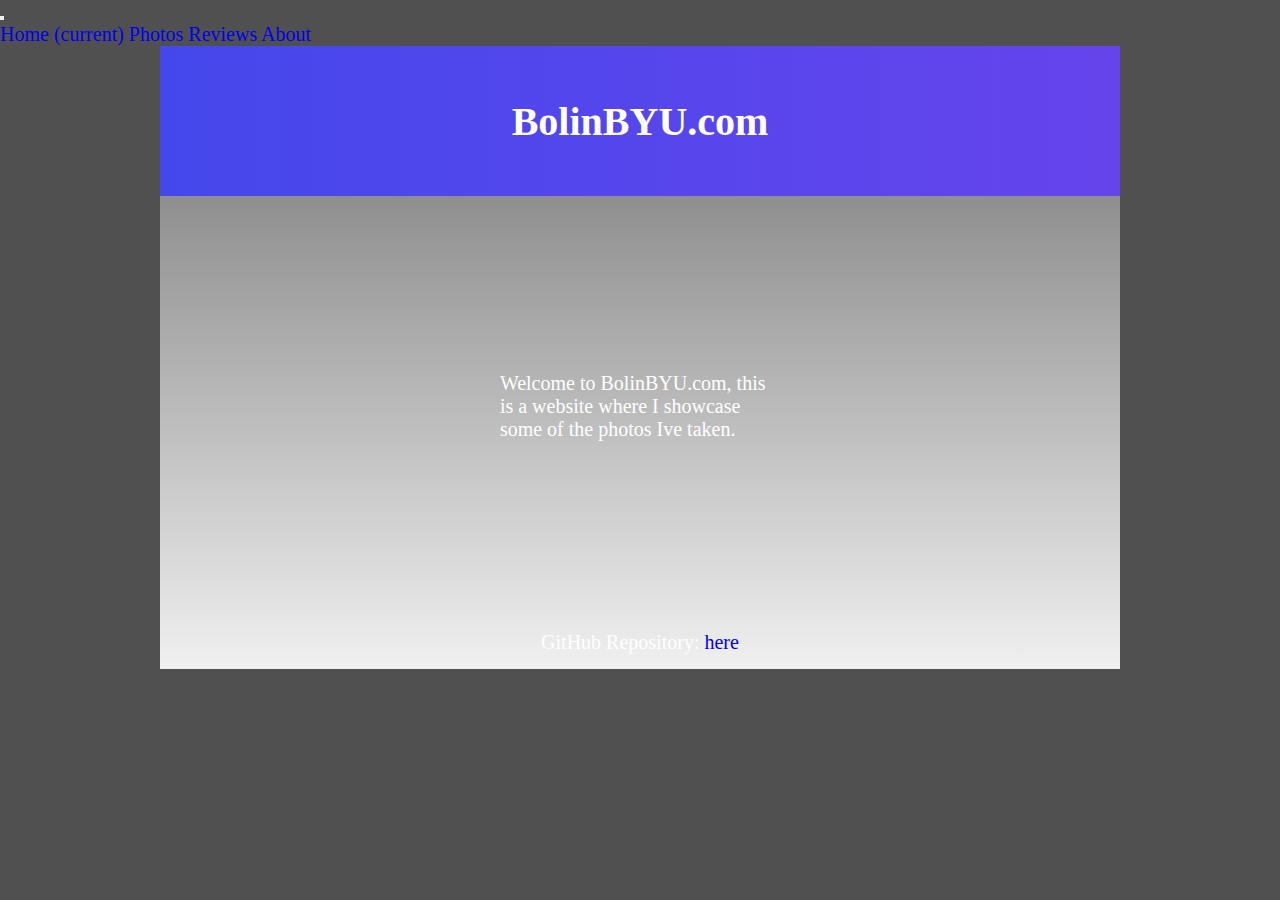
<file: index.html>
<!DOCTYPE html>
<html lang='en'>

<head>
  <title>Home</title>
  <meta charset='UTF-8' />
  <link rel='stylesheet' href='styles.css' />
  <meta name='viewport' content='width=device-width, initial-scale=1.0, maximum-scale=1.0' />
  <link rel="stylesheet" href="https://stackpath.bootstrapcdn.com/bootstrap/4.1.3/css/bootstrap.min.css" integrity="sha384-MCw98/SFnGE8fJT3GXwEOngsV7Zt27NXFoaoApmYm81iuXoPkFOJwJ8ERdknLPMO" crossorigin="anonymous">
</head>

<body>
  <nav class="navbar navbar-dark bg-dark navbar-expand-lg navbar-light bg-light">
  <button class="navbar-toggler" type="button" data-toggle="collapse" data-target="#navbarNavAltMarkup" aria-controls="navbarNavAltMarkup" aria-expanded="false" aria-label="Toggle navigation">
    <span class="navbar-toggler-icon"></span>
  </button>
    <div class="collapse navbar-collapse" id="navbarNavAltMarkup">
      <div class="navbar-nav">
        <a class="nav-link active" href="index.html">Home <span class="sr-only">(current)</span></a>
        <a class="nav-link" href="portfolio.html">Photos</a>
        <a class="nav-link" href="reviews.html">Reviews</a>
        <a class="nav-link" href="about.html">About</a>
      </div>
    </div>
  </nav>
  <div class='page'>
    <div class="section header">
      <h1><strong>BolinBYU.com</strong></h1>
    </div>
    <div class="section body">
      <div class="section feature-1">
        <p>Welcome to BolinBYU.com, this is a website where I showcase some of the photos Ive taken.</p>
      </div>
    </div>
    <div class="section feature-footer">
      <p>GitHub Repository: <a href="https://github.com/gavinbolin/Photography.git">here</a></p>
    </div>
  </div>
  <script src="https://code.jquery.com/jquery-3.3.1.slim.min.js" integrity="sha384-q8i/X+965DzO0rT7abK41JStQIAqVgRVzpbzo5smXKp4YfRvH+8abtTE1Pi6jizo" crossorigin="anonymous"></script>
  <script src="https://cdnjs.cloudflare.com/ajax/libs/popper.js/1.14.3/umd/popper.min.js" integrity="sha384-ZMP7rVo3mIykV+2+9J3UJ46jBk0WLaUAdn689aCwoqbBJiSnjAK/l8WvCWPIPm49" crossorigin="anonymous"></script>
  <script src="https://stackpath.bootstrapcdn.com/bootstrap/4.1.3/js/bootstrap.min.js" integrity="sha384-ChfqqxuZUCnJSK3+MXmPNIyE6ZbWh2IMqE241rYiqJxyMiZ6OW/JmZQ5stwEULTy" crossorigin="anonymous"></script>
</body>
</html>
</file>
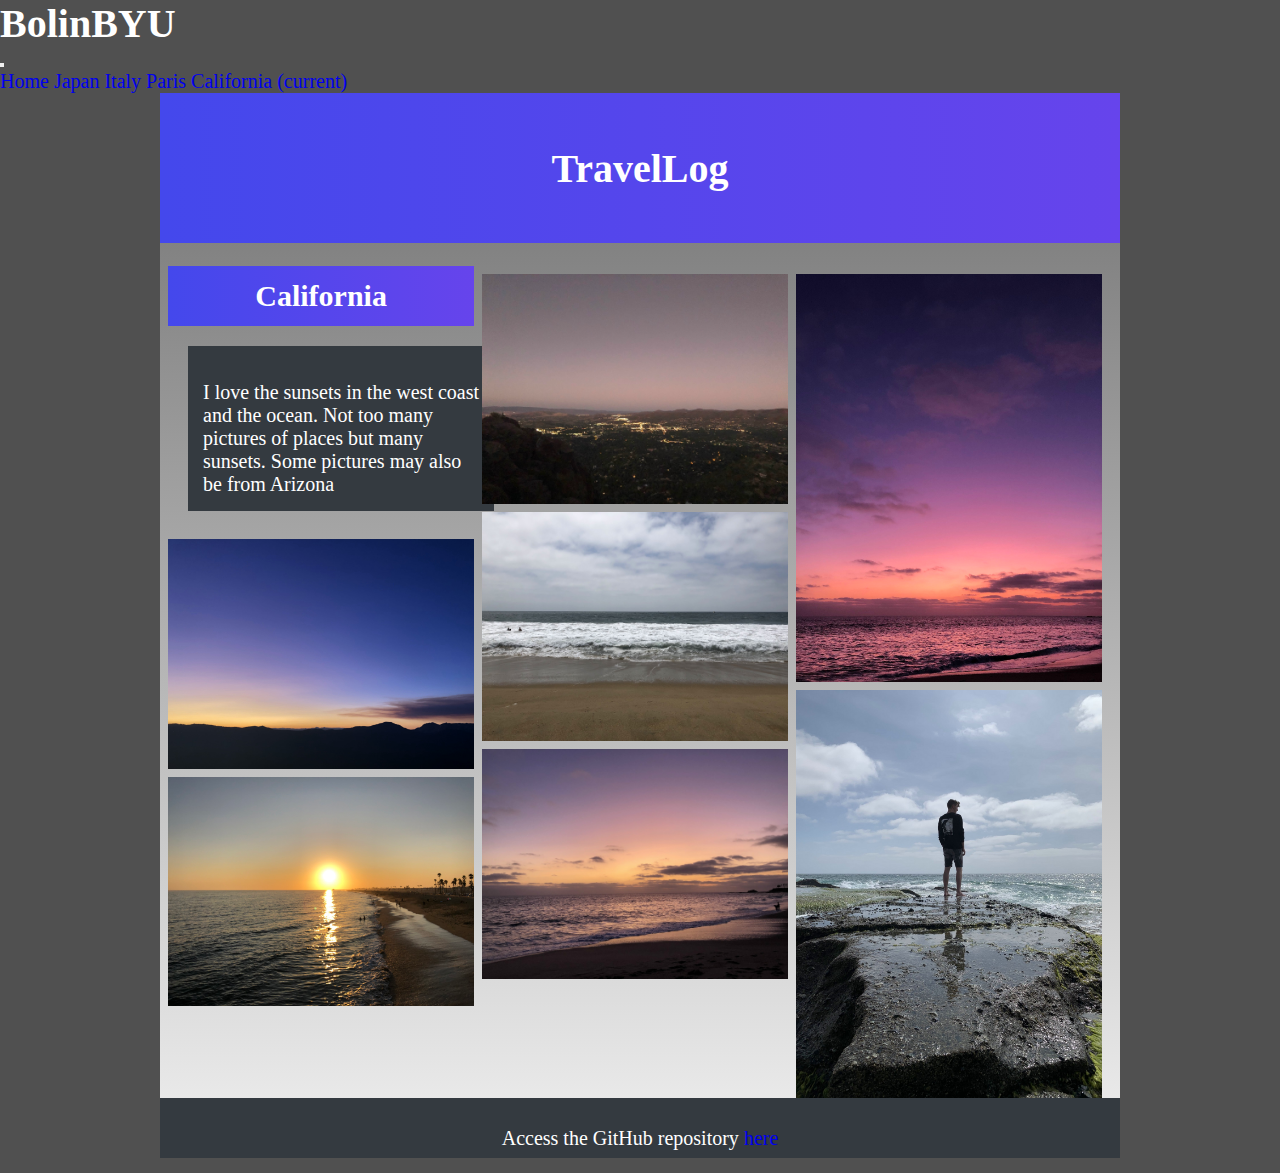
<file: california.html>
<!DOCTYPE html>
<html lang='en'>

<head>
  <title>California</title>
  <meta charset='UTF-8' />
  <link rel='stylesheet' href='styles.css' />
  <meta name='viewport' content='width=device-width, initial-scale=1.0, maximum-scale=1.0' />
  <link rel="stylesheet" href="https://stackpath.bootstrapcdn.com/bootstrap/4.1.3/css/bootstrap.min.css" integrity="sha384-MCw98/SFnGE8fJT3GXwEOngsV7Zt27NXFoaoApmYm81iuXoPkFOJwJ8ERdknLPMO" crossorigin="anonymous">
</head>

<body>
  <nav class="navbar navbar-dark bg-dark navbar-expand-lg navbar-light bg-light">
    <a href="index.html"><h1 class="nav-title">BolinBYU</h1></a>
    <button class="navbar-toggler" type="button" data-toggle="collapse" data-target="#navbarNavAltMarkup" aria-controls="navbarNavAltMarkup" aria-expanded="false" aria-label="Toggle navigation">
      <span class="navbar-toggler-icon"></span>
    </button>
    <div class="collapse navbar-collapse" id="navbarNavAltMarkup">
      <div class="navbar-nav">
        <a class="nav-link" href="index.html">Home</a>
        <a class="nav-link" href="japan.html">Japan</a>
        <a class="nav-link" href="italy.html">Italy</a>
        <a class="nav-link" href="paris.html">Paris</a>
        <a class="nav-link active" href="california.html">California <span class="sr-only">(current)</span></a>
      </div>
    </div>
  </nav>
  <div class='page'>
    <div class="section header">
      <h1><strong>TravelLog</strong></h1>
    </div>
    <div class="row">
      <div class="column">
        <br>
        <div style="height: 60px" class="section header">
          <h2>California</h2>
        </div>
        <div class="section feature">
          <p>I love the sunsets in the west coast and the ocean. Not too many
          pictures of places but many sunsets. Some pictures may also be from
          Arizona</p>
        </div>
        <img src="./images/cali.jpg">
        <img src="./images/cali_1.jpg">
      </div>
      <div class="column">
        <br>
        <img src="./images/cali_2.jpg">
        <img src="./images/cali_3.jpg">
        <img src="./images/cali_4.jpg">
      </div>
      <div class="column">
        <br>
          <img src="./images/cali_5.jpg">
          <img src="./images/cali_6.jpg">
      </div>
    </div>

    <div class="section footer">
      <p>Access the GitHub repository <a href="https://github.com/gavinbolin/travel.git">here</a></p>
    </div>
  </div>

  <script src="https://code.jquery.com/jquery-3.3.1.slim.min.js" integrity="sha384-q8i/X+965DzO0rT7abK41JStQIAqVgRVzpbzo5smXKp4YfRvH+8abtTE1Pi6jizo" crossorigin="anonymous"></script>
  <script src="https://cdnjs.cloudflare.com/ajax/libs/popper.js/1.14.3/umd/popper.min.js" integrity="sha384-ZMP7rVo3mIykV+2+9J3UJ46jBk0WLaUAdn689aCwoqbBJiSnjAK/l8WvCWPIPm49" crossorigin="anonymous"></script>
  <script src="https://stackpath.bootstrapcdn.com/bootstrap/4.1.3/js/bootstrap.min.js" integrity="sha384-ChfqqxuZUCnJSK3+MXmPNIyE6ZbWh2IMqE241rYiqJxyMiZ6OW/JmZQ5stwEULTy" crossorigin="anonymous"></script>
</body>

</html>
</file>
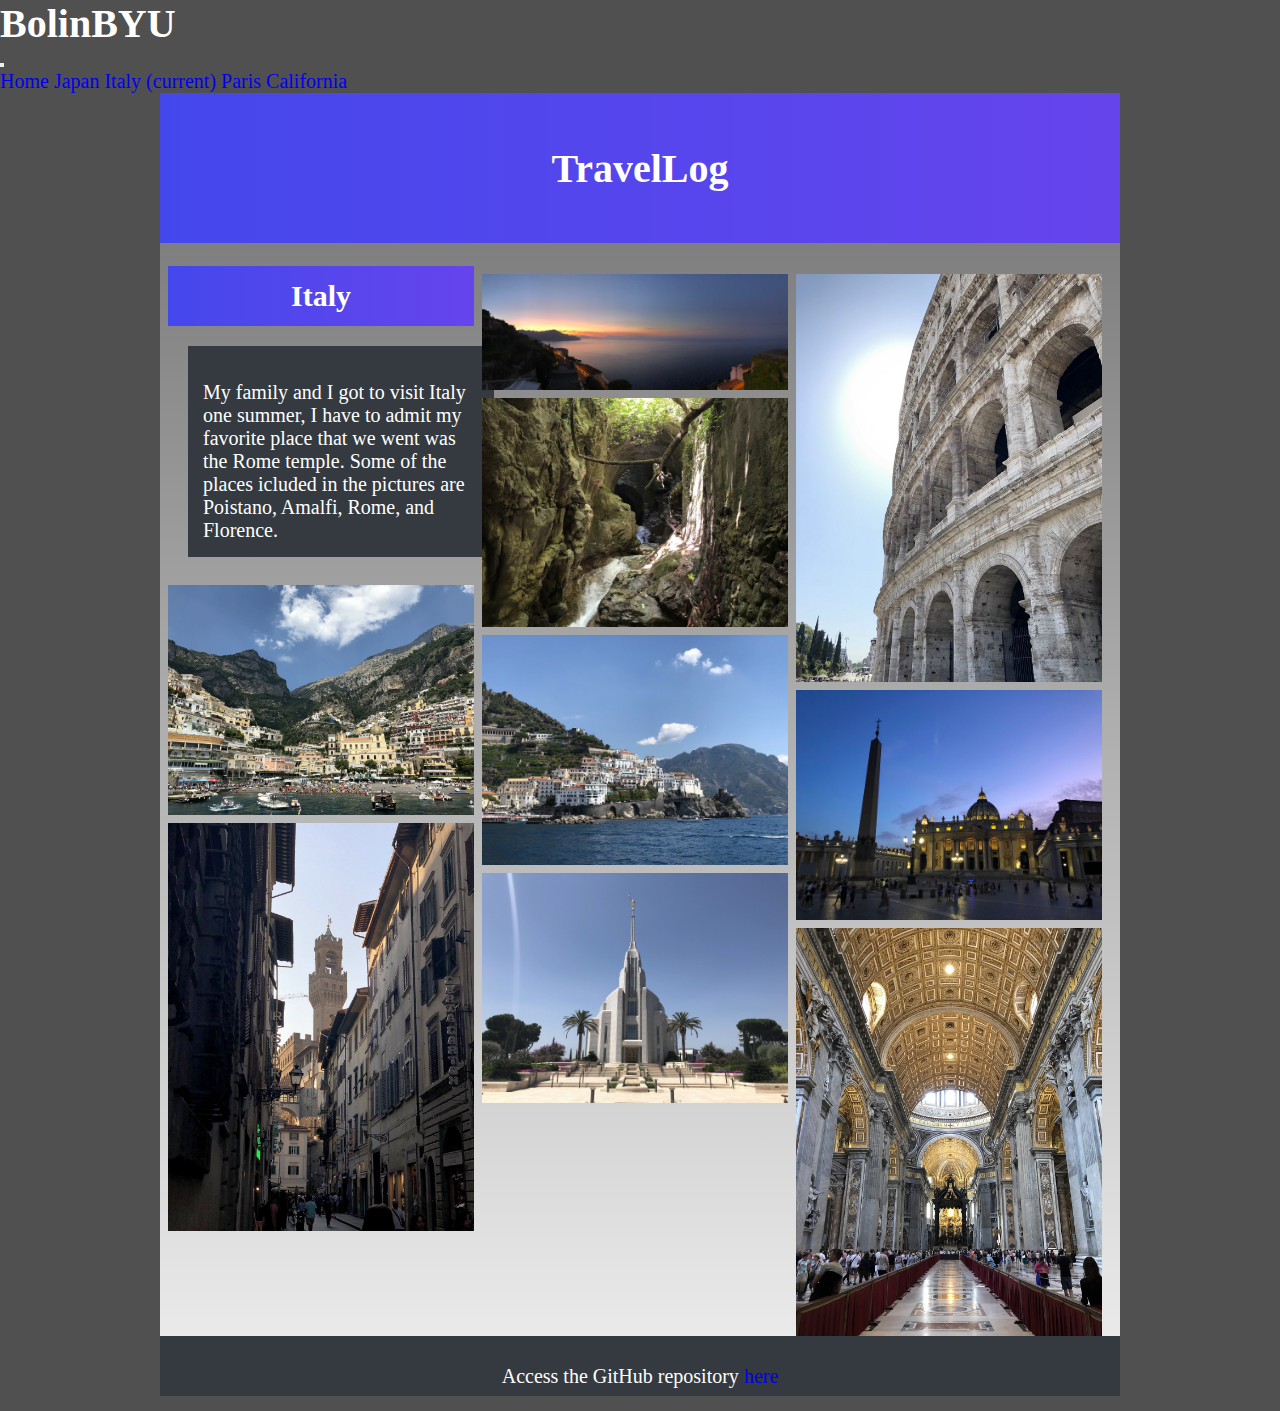
<file: italy.html>
<!DOCTYPE html>
<html lang='en'>

<head>
  <title>Italy</title>
  <meta charset='UTF-8' />
  <link rel='stylesheet' href='styles.css' />
  <meta name='viewport' content='width=device-width, initial-scale=1.0, maximum-scale=1.0' />
  <link rel="stylesheet" href="https://stackpath.bootstrapcdn.com/bootstrap/4.1.3/css/bootstrap.min.css" integrity="sha384-MCw98/SFnGE8fJT3GXwEOngsV7Zt27NXFoaoApmYm81iuXoPkFOJwJ8ERdknLPMO" crossorigin="anonymous">
</head>

<body>
  <nav class="navbar navbar-dark bg-dark navbar-expand-lg navbar-light bg-light">
    <a href="index.html"><h1 class="nav-title">BolinBYU</h1></a>
    <button class="navbar-toggler" type="button" data-toggle="collapse" data-target="#navbarNavAltMarkup" aria-controls="navbarNavAltMarkup" aria-expanded="false" aria-label="Toggle navigation">
      <span class="navbar-toggler-icon"></span>
    </button>
    <div class="collapse navbar-collapse" id="navbarNavAltMarkup">
      <div class="navbar-nav">
        <a class="nav-link" href="index.html">Home</a>
        <a class="nav-link active" href="japan.html">Japan</a>
        <a class="nav-link active" href="italy.html">Italy <span class="sr-only">(current)</span></a>
        <a class="nav-link" href="paris.html">Paris</a>
        <a class="nav-link" href="california.html">California</a>
      </div>
    </div>
  </nav>
  <div class='page'>
    <div class="section header">
      <h1><strong>TravelLog</strong></h1>
    </div>
    <div class="row">
      <div class="column">
        <br>
        <div style="height: 60px" class="section header">
          <h2>Italy</h2>
        </div>
        <div class="section feature">
          <p>My family and I got to visit Italy one summer, I have to admit my
          favorite place that we went was the Rome temple. Some of the places
        icluded in the pictures are Poistano, Amalfi, Rome, and Florence.</p>
        </div>
        <img src="./images/italy.jpg">
        <img src="./images/italy_1.jpg">

      </div>
      <div class="column">
        <br>
        <img src="./images/italy_2.jpg">
        <img src="./images/italy_3.jpg">
        <img src="./images/italy_4.jpg">
        <img src="./images/italy_5.jpg">

      </div>
      <div class="column">
        <br>
        <img src="./images/italy_6.jpg">
        <img src="./images/italy_7.jpg">
        <img src="./images/italy_8.jpg">
      </div>
    </div>

    <div class="section footer">
      <p>Access the GitHub repository <a href="https://github.com/gavinbolin/travel.git">here</a></p>
    </div>
  </div>

  <script src="https://code.jquery.com/jquery-3.3.1.slim.min.js" integrity="sha384-q8i/X+965DzO0rT7abK41JStQIAqVgRVzpbzo5smXKp4YfRvH+8abtTE1Pi6jizo" crossorigin="anonymous"></script>
  <script src="https://cdnjs.cloudflare.com/ajax/libs/popper.js/1.14.3/umd/popper.min.js" integrity="sha384-ZMP7rVo3mIykV+2+9J3UJ46jBk0WLaUAdn689aCwoqbBJiSnjAK/l8WvCWPIPm49" crossorigin="anonymous"></script>
  <script src="https://stackpath.bootstrapcdn.com/bootstrap/4.1.3/js/bootstrap.min.js" integrity="sha384-ChfqqxuZUCnJSK3+MXmPNIyE6ZbWh2IMqE241rYiqJxyMiZ6OW/JmZQ5stwEULTy" crossorigin="anonymous"></script>
</body>

</html>
</file>
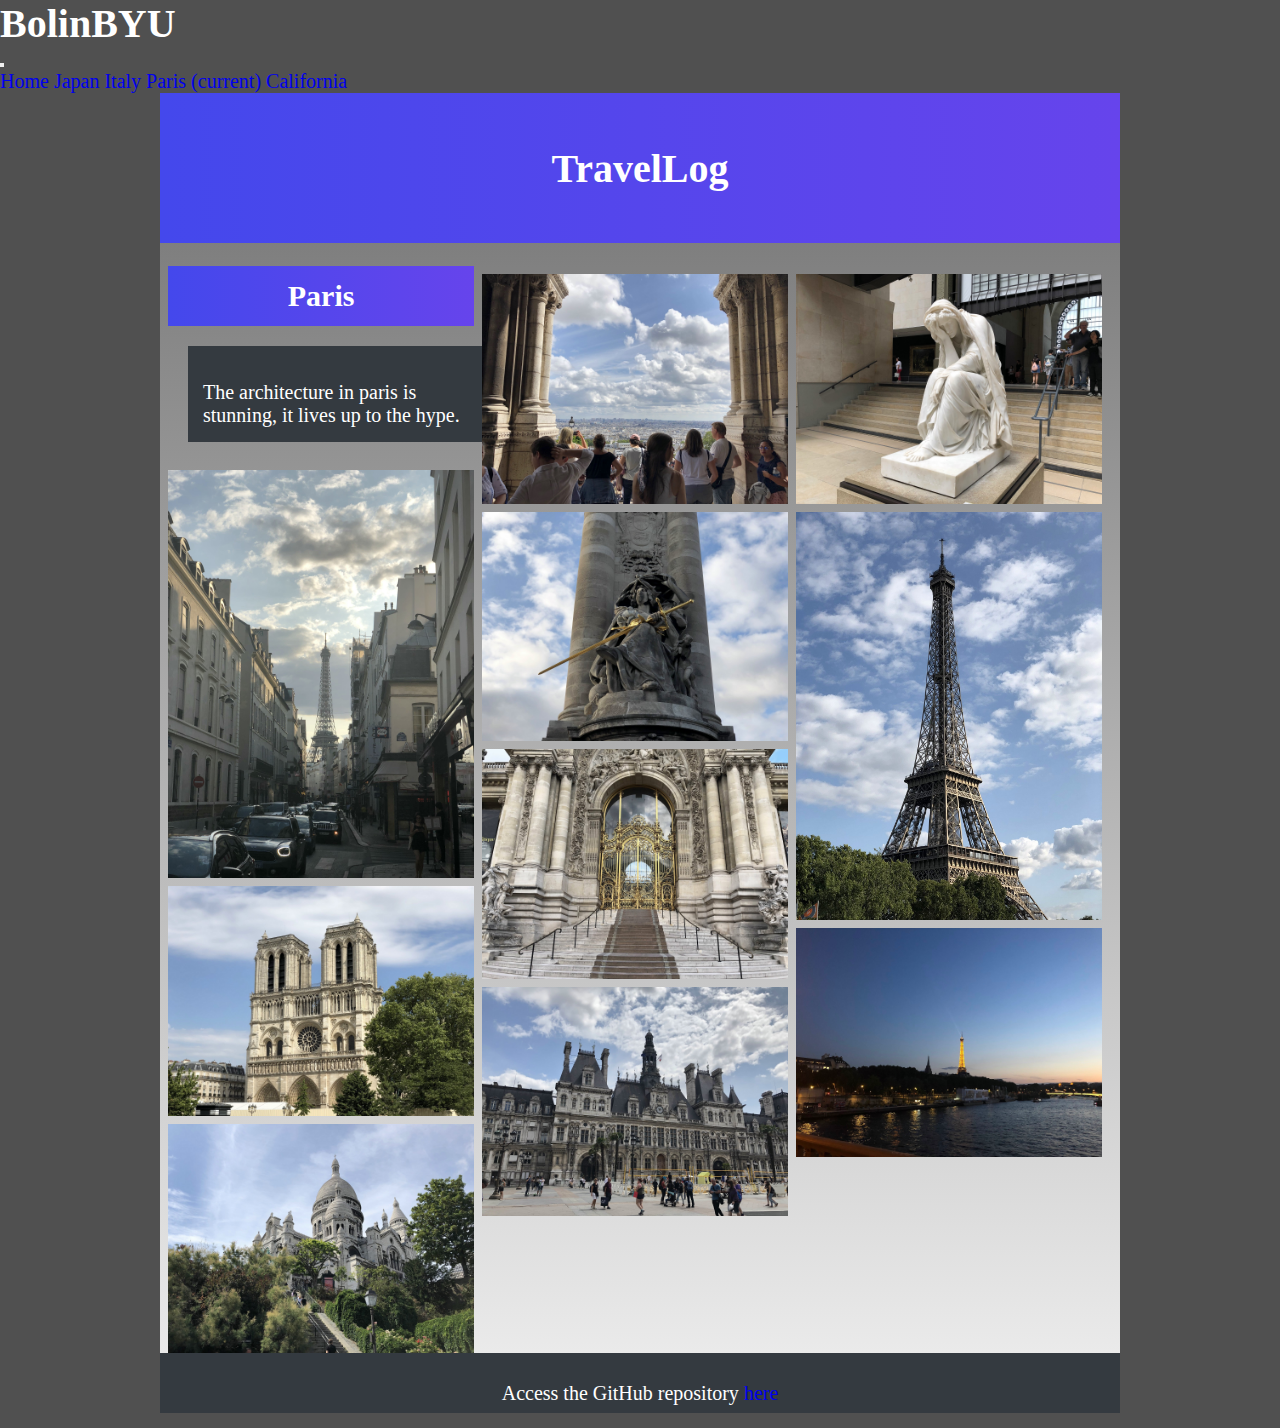
<file: paris.html>
<!DOCTYPE html>
<html lang='en'>

<head>
  <title>Paris</title>
  <meta charset='UTF-8' />
  <link rel='stylesheet' href='styles.css' />
  <meta name='viewport' content='width=device-width, initial-scale=1.0, maximum-scale=1.0' />
  <link rel="stylesheet" href="https://stackpath.bootstrapcdn.com/bootstrap/4.1.3/css/bootstrap.min.css" integrity="sha384-MCw98/SFnGE8fJT3GXwEOngsV7Zt27NXFoaoApmYm81iuXoPkFOJwJ8ERdknLPMO" crossorigin="anonymous">
</head>

<body>
  <nav class="navbar navbar-dark bg-dark navbar-expand-lg navbar-light bg-light">
    <a href="index.html"><h1 class="nav-title">BolinBYU</h1></a>
    <button class="navbar-toggler" type="button" data-toggle="collapse" data-target="#navbarNavAltMarkup" aria-controls="navbarNavAltMarkup" aria-expanded="false" aria-label="Toggle navigation">
      <span class="navbar-toggler-icon"></span>
    </button>
    <div class="collapse navbar-collapse" id="navbarNavAltMarkup">
      <div class="navbar-nav">
        <a class="nav-link" href="index.html">Home</a>
        <a class="nav-link" href="japan.html">Japan</a>
        <a class="nav-link" href="italy.html">Italy</a>
        <a class="nav-link active" href="paris.html">Paris <span class="sr-only">(current)</span></a>
        <a class="nav-link" href="california.html">California</a>
      </div>
    </div>
  </nav>
  <div class='page'>
    <div class="section header">
      <h1><strong>TravelLog</strong></h1>
    </div>
    <div class="row">
      <div class="column">
        <br>
        <div style="height: 60px" class="section header">
          <h2>Paris</h2>
        </div>
        <div class="section feature">
          <p>The architecture in paris is stunning, it lives up to the hype.</p>
        </div>
        <img src="./images/paris.jpg">
        <img src="./images/paris_1.jpg">
        <img src="./images/paris_2.jpg">
      </div>
      <div class="column">
        <br>
        <img src="./images/paris_3.jpg">
        <img src="./images/paris_4.jpg">
        <img src="./images/paris_5.jpg">
        <img src="./images/paris_6.jpg">

      </div>
      <div class="column">
        <br>
        <img src="./images/paris_7.jpg">
        <img src="./images/paris_8.jpg">
        <img src="./images/paris_9.jpg">
      </div>
    </div>

    <div class="section footer">
      <p>Access the GitHub repository <a href="https://github.com/gavinbolin/travel.git">here</a></p>
    </div>
  </div>

  <script src="https://code.jquery.com/jquery-3.3.1.slim.min.js" integrity="sha384-q8i/X+965DzO0rT7abK41JStQIAqVgRVzpbzo5smXKp4YfRvH+8abtTE1Pi6jizo" crossorigin="anonymous"></script>
  <script src="https://cdnjs.cloudflare.com/ajax/libs/popper.js/1.14.3/umd/popper.min.js" integrity="sha384-ZMP7rVo3mIykV+2+9J3UJ46jBk0WLaUAdn689aCwoqbBJiSnjAK/l8WvCWPIPm49" crossorigin="anonymous"></script>
  <script src="https://stackpath.bootstrapcdn.com/bootstrap/4.1.3/js/bootstrap.min.js" integrity="sha384-ChfqqxuZUCnJSK3+MXmPNIyE6ZbWh2IMqE241rYiqJxyMiZ6OW/JmZQ5stwEULTy" crossorigin="anonymous"></script>
</body>

</html>
</file>
<file: styles.css>
* {
  margin: 0;
  padding: 0;
  box-sizing: border-box;
}
body {
  font-size: 20px;
  background: linear-gradient(to top, #505050, #505050);
}
ul {
  list-style-type: circle; /* styles of unordered lists*/
  text-align: left;
  color: #FFFFFF;
}
a {
  text-decoration: none;  /* No underlined links*/
}
p {
  padding: 5px;
  text-align: left;  /* Other accepted values are right, center, or justify*/
  color: #FFFFFF;
  margin-top: 20px;
}
img {
  max-width:100%;
}
/*****************************************************************************/

.page {
  display: flex;
  flex-wrap: wrap;
  background: linear-gradient(to top, #F0F0F0, #707070);
}
.nav-title {
  color: #FFFFFF;
  margin-right: 2.5em;
}
.section {
  width: 100%;
  height: auto;
  display: flex;
  justify-content: space-around;
  align-items: center;
  padding: 10px;
}
.header {
  background: linear-gradient(to right, #4448EC, #6644EC);
  color: #FFFFFF;
  height: 150px;
}
.body{
  height: 400px;
  margin: 0;
}
.feature {
  background-color: #343A40;
  margin: 1em;
}
.row {
  display: flex;
  flex-wrap: wrap;
  padding: 0 4px;
}
.column {
  flex: 33.33%;
  max-width: 33.33%;
  padding: 0 4px;
}
.column img {
  margin-top: 8px;
  vertical-align: middle;
}
.footer {
  position: static;
  bottom: 0;
  width: 100%;
  height: 60px;
  line-height: 60px;
  background-color: #343A40;
}
/*****************************************************************************/

/* Mobile Styles */
@media only screen and (max-width: 400px) {
  .feature-1 {
    max-width: 100%;
  }
  .column {
    flex: 100%;
    max-width: 100%;
  }
}
/* Tablet Styles */
@media only screen and (min-width: 401px) and (max-width: 960px) {
  .feature-1 {
    width: 50%;
  }
  .column {
    flex: 50%;
    max-width: 50%;
  }
}
/* Desktop Styles */
@media only screen and (min-width: 961px) {
  .page {
    width: 960px;
    margin: 0 auto;
  }
  .feature-1 {
    width: 33%;
  }
  .column {
    flex: 33%;
    max-width: 33%
  }
}
</file>
